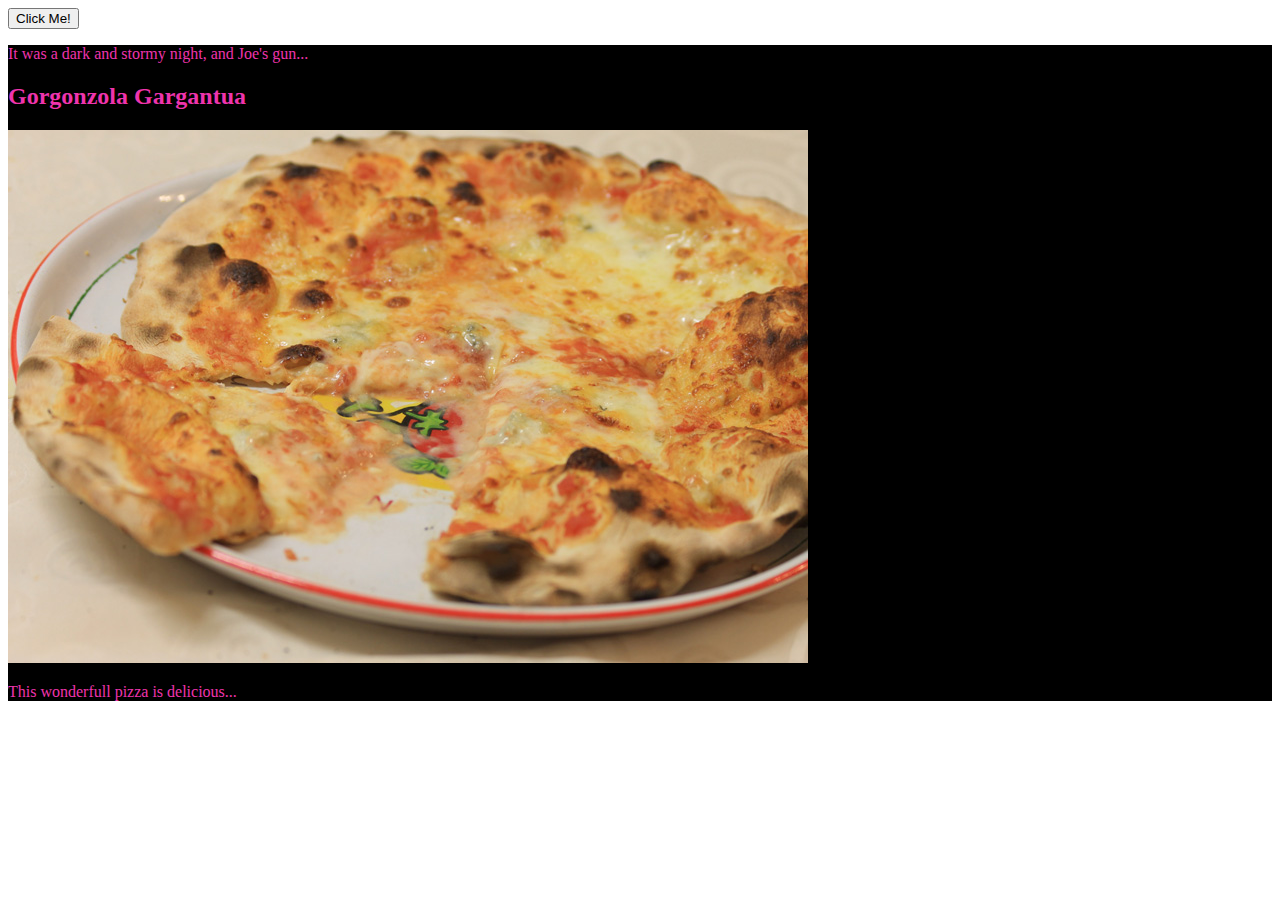
<file: index.html>
<!DOCTYPE html>
<html lang="en">
<head>
  <meta charset="UTF-8">
  <meta name="viewport" content="width=device-width, initial-scale=1.0">
  <meta http-equiv="X-UA-Compatible" content="ie=edge">
  <title>Document</title>
  <link rel="stylesheet" href="css/css.css">
</head>
<body>
  <button onclick="boom()">Click Me!</button>
  
<article id="hi"></article>

  <script src="js/js.js"></script>
</body>
</html>
</file>
<file: css/css.css>
/**
 * file: css/css.css
 * purpose: styling
 **/

/* Define variables in the :root */
 :root {
   --contrast: rgb(239, 52, 173);
   --backgr: #000;
 }

/* Use your variables on elements */
 article {
  background-color: var(--backgr);
  color: var(--contrast);
 }
</file>
